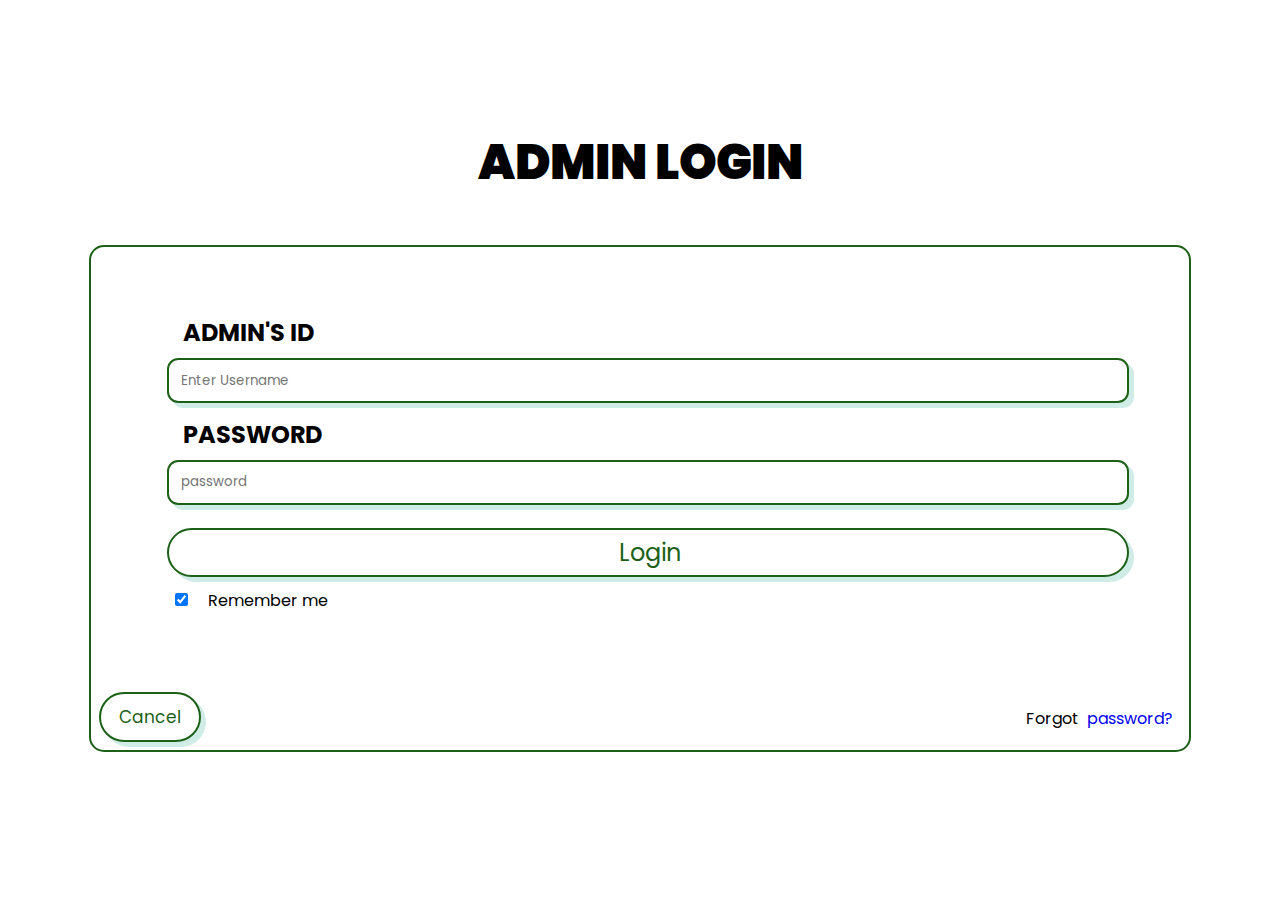
<file: adminH.html>
<!DOCTYPE html>
<html>
<head>
<meta name="viewport" content="width=device-width, initial-scale=1">

<link rel="stylesheet" href="adminH.css">


</head>
<body>

    <h1><b><center><font size="30">ADMIN LOGIN</font></center></b></h1>



    <form action="authentication.php" method="post">
        <div class="container">
          <label for="uname"><b><font size="5">ADMIN'S ID</font></b></label>
          <input type="text" placeholder="Enter Username" name="a_email" required>
      
          <label for="psw"><b><font size="5">PASSWORD</font></b></label>
          <input type="text" placeholder="password" name="pass" required>
              
          <button type="submit" class="login_btn"><font size="5"  action="authentication.php">Login</font></button><br>
          <label>
            <input type="checkbox" checked="checked" name="remember"><font size="3"> Remember me</font>
          </label>
        </div>
        <button type="button" class="cancelbtn">Cancel</button>
        <font size="3"><span class="psw">Forgot<a href="#">password?</a></span></font>
        </div>
    </form>
    
</body>   
</html>
</file>
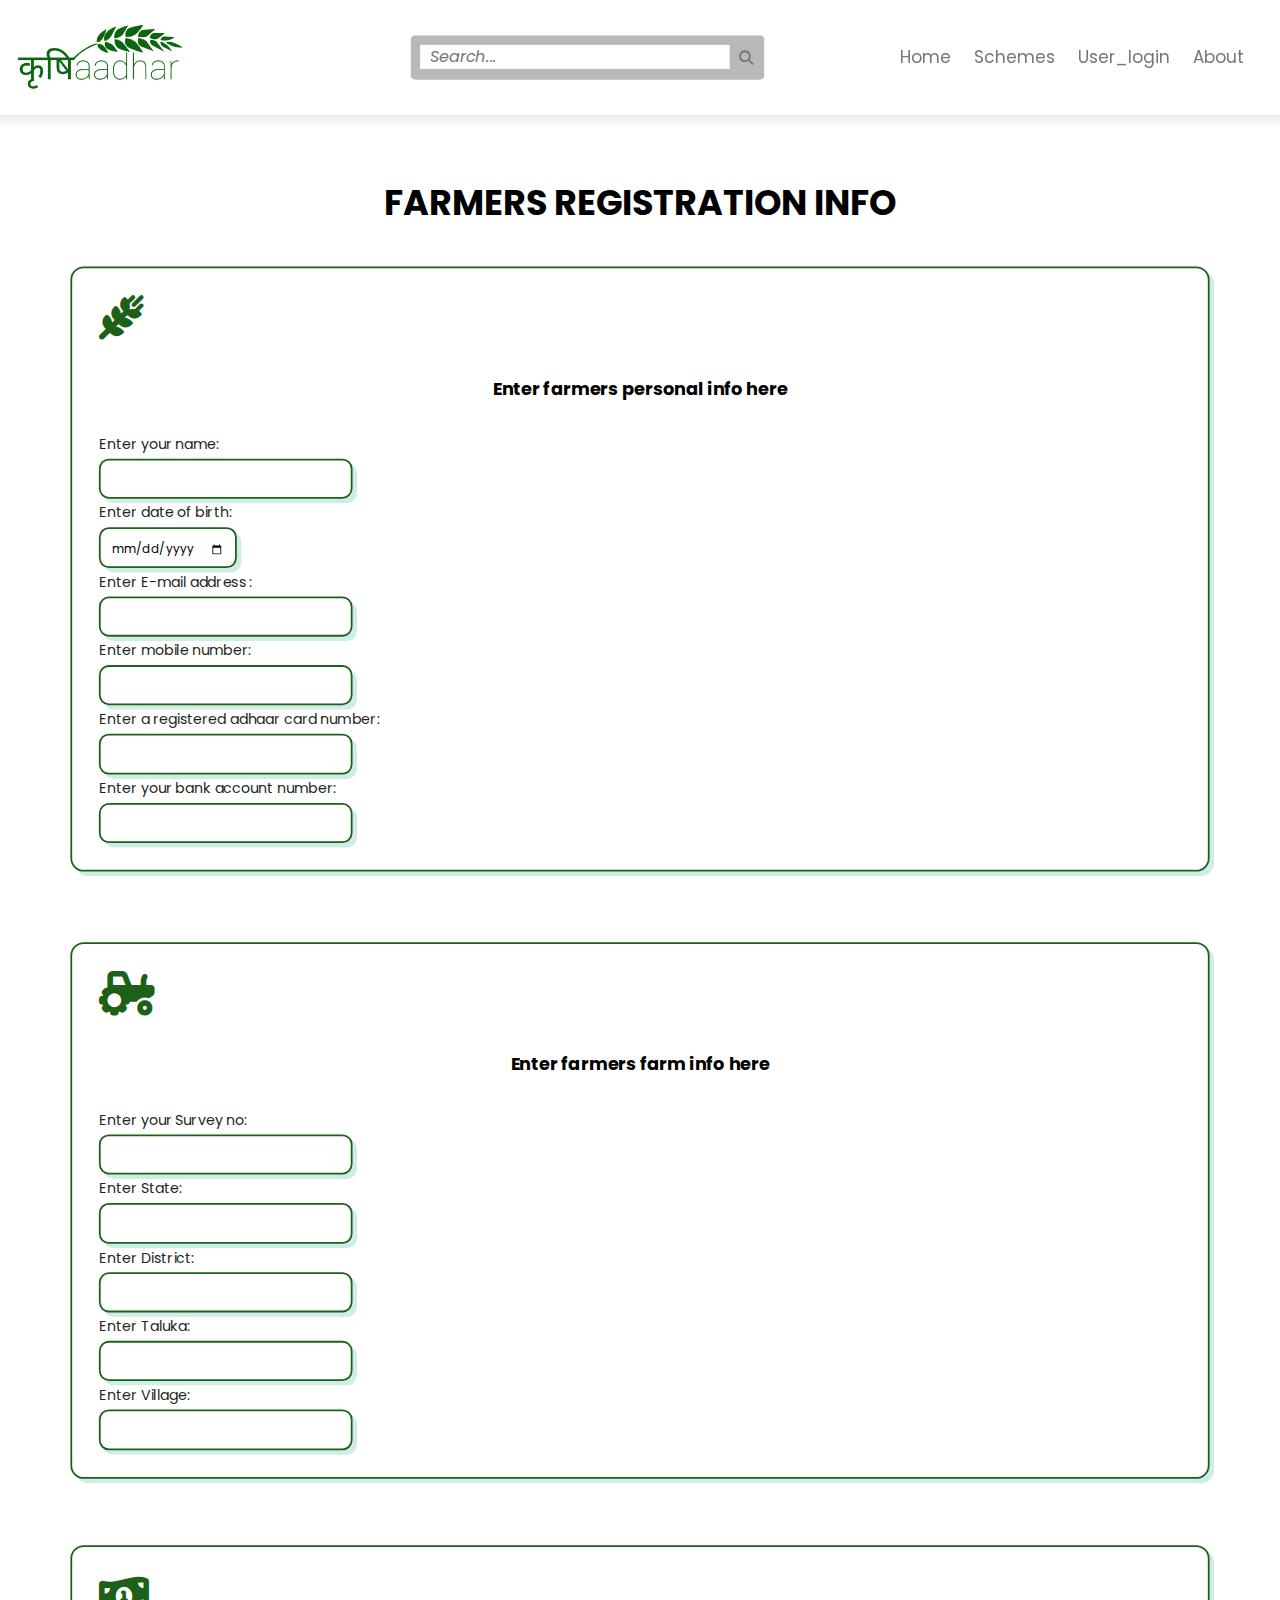
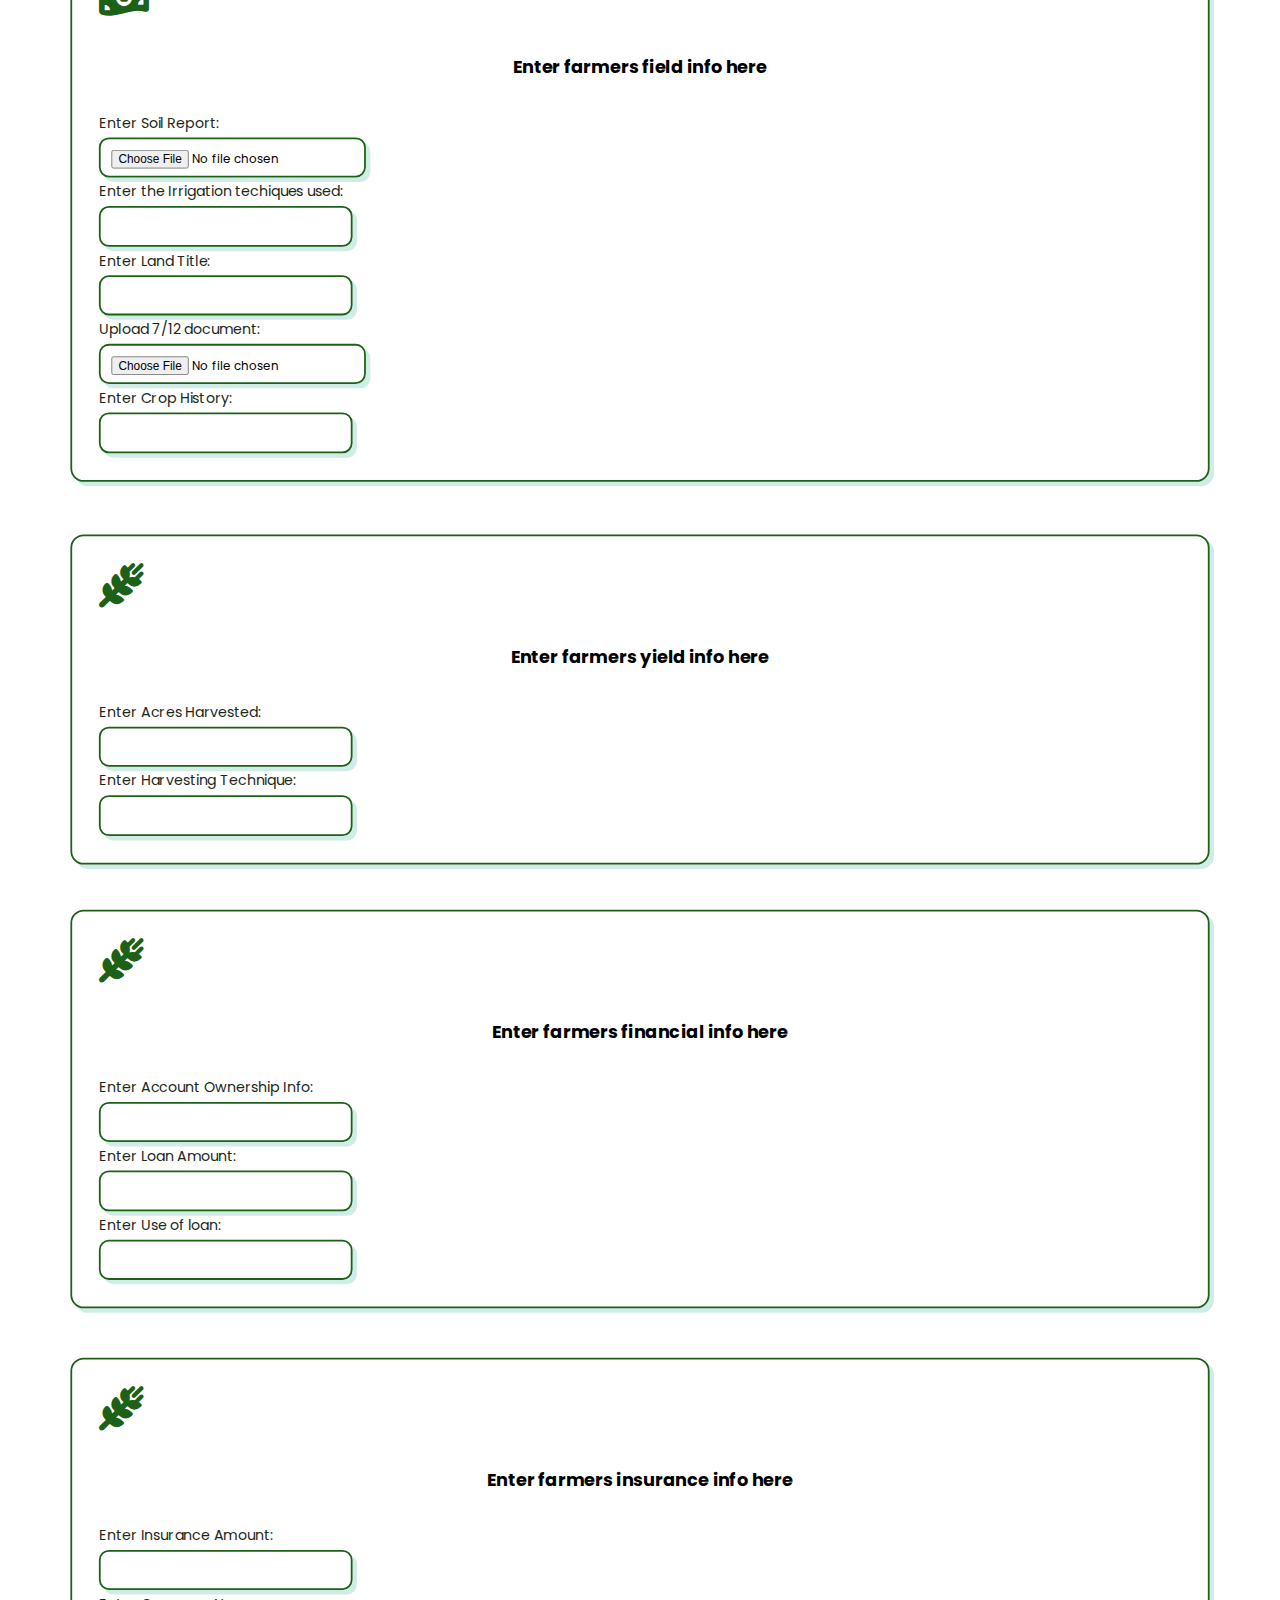
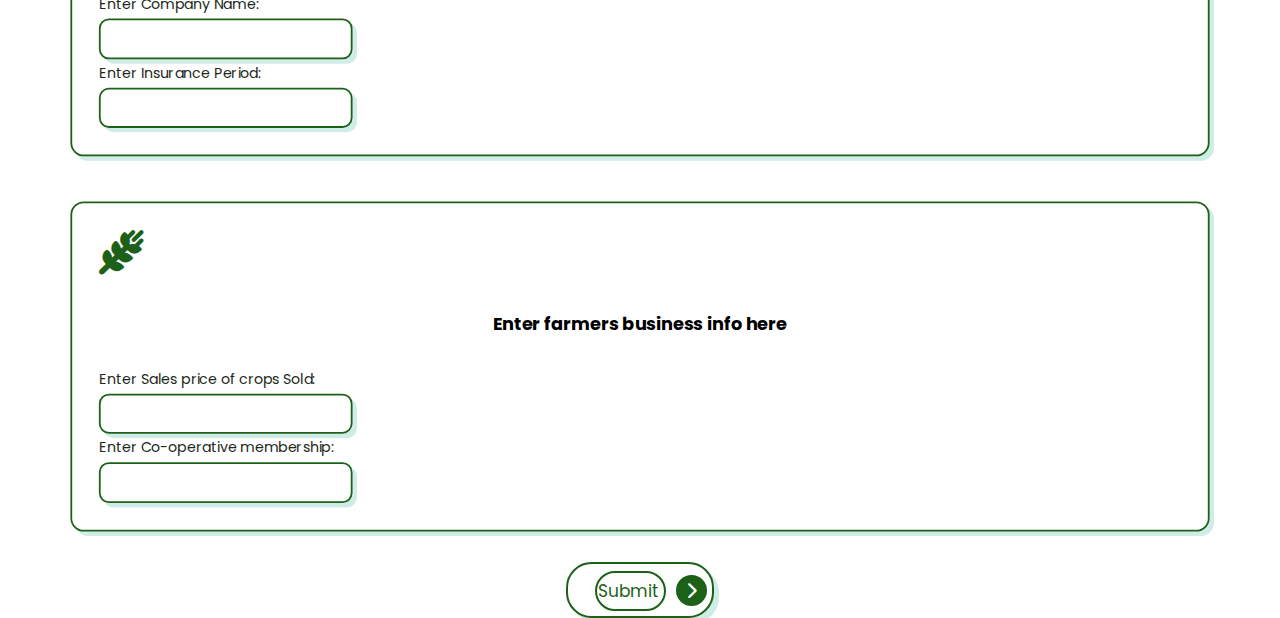
<file: registration.html>
<!DOCTYPE html>
<!--[if lt IE 7]>      <html class="no-js lt-ie9 lt-ie8 lt-ie7"> <![endif]-->
<!--[if IE 7]>         <html class="no-js lt-ie9 lt-ie8"> <![endif]-->
<!--[if IE 8]>         <html class="no-js lt-ie9"> <![endif]-->
<!--[if gt IE 8]>      <html class="no-js"> <!--<![endif]-->
<html>

<head>
    <meta charset="UTF-8">
    <meta http-equiv="X-UA-Compatible" content="IE=edge">
    <meta name="viewport" content="width=device-width, initial-scale=1.0">
    <title>web portal for farmer id</title>

    <!-- font awesome cdn link  -->
    <link rel="stylesheet" href="https://cdnjs.cloudflare.com/ajax/libs/font-awesome/6.2.0/css/all.min.css">

    <!-- custom css file link  -->
    <link rel="stylesheet" href="xmain.css">


</head>

<body>
    <!--[if lt IE 7]>
            <p class="browsehappy">You are using an <strong>outdated</strong> browser. Please <a href="#">upgrade your browser</a> to improve your experience.</p>
        <![endif]-->

    <header class="header">
        <img src="logo.png"  href="index.html">
                <a href="#" class="logo"></a>
        <div class="search-container">
            <form action="/action_page.php">
                <div id="search" class="search">
                    <input type="text" placeholder=" &nbsp;Search..." name="search" style="font-style:italic">

                    <a onclick="window.location.reload();">
                        &nbsp;
                        <div type="submit" id="menu-btn" class="fas fa-search" style="scale:1.2"></div>

                    </a>
                </div>

            </form>
        </div>
        <nav class="navbar" id="home">
            <a href="index.html">Home</a>
            <a href="#footer">Schemes</a>


            <a href="#user_login">User_login</a>

            <a href="#footer">About</a>
        </nav>
    </header>
    
    <form action="submitx.php" method="post" name="for">
        <div class="div_bg" name="divbg">
            <div class="reg_info" id="reg_info" name="reginfo">
                <center >
                    <h1 style="font-size: 35px;" id="govt_schemes"><br><br>FARMERS REGISTRATION INFO</h1>
                </center>
                <div class="box" name="bax">
                    <i class="fa-solid fa-wheat-alt"></i>
                    <center>
                        <h1>Enter farmers personal info here</h1>
                    </center>
                    <br><br>
                    
                    <input class="input" name="farmer_id" id="aidi" type="text" contenteditable="false" style="display:none;">
                    <p>Enter your name:</p>
                    <input class="input" name="farmer_name" type="text">
                    <p>Enter date of birth:</p>
                    <input class="input" name="date_of_birth" type="date">
                    
                    <p>Enter E-mail address :</p>
                    <input class="input" name="farmer_email" type="text" size="20">
                    <p>Enter mobile number:</p>
                    <input class="input" type="number" name="mobile_no"  size="11">

                    <p>Enter a registered adhaar card number:</p>
                    <input class="input" type="number" name="aadhar_no" size="12">

                    <p>Enter your bank account number:</p>
                     <input class="input" type="number" name="account_no" size="12">

                    



                </div>
                <div class="box">
                    <i class="fa-solid fa-tractor"></i>
                    <center>
                        <h1>Enter farmers farm info here</h1>
                    </center>
                    <br><br>
                    <p>Enter your Survey no:</p>
                    <input class="input" type="number" name="survey_no">

                    <p>Enter State:</p>
                    <input class="input" type="text" name="state">

                    <p>Enter District:</p>
                    <input class="input" type="text" name="district">

                    <p>Enter Taluka:</p>
                    <input class="input" type="text" name="taluka">

                    <p>Enter Village:</p>
                    <input class="input" type="text" name="village">

                </div>
                <div class="box">
                    <i class="fa-solid fa-money-bill-1-wave"></i>
                    <center>
                        <h1>Enter farmers field info here</h1>
                    </center>
                    <br><br>


                    <p>Enter Soil Report:</p>
                    <input class="input" type="file" name="soil_report" class="form-control" accept=".pdf" required/>
                    <p>Enter the Irrigation techiques used:</p>
                    <input class="input" type="text" name="irrigation">
                    <p>Enter Land Title:</p>
                    <input class="input" type="text" name="land_title">
                    <p>Upload 7/12 document:</p>
                    <input class="input" type="file" name="doc_712" class="form-control" accept=".pdf" required/>
                    <p>Enter Crop History:</p>
                    <input class="input" type="text" name="crop_history">

                </div>
                <div class="box">
                    <i class="fa-solid fa-wheat-alt"></i>

                    <center>
                        <h1>Enter farmers yield info here</h1>
                    </center>
                    <br><br>


                    <p>Enter Acres Harvested:</p>
                    <input class="input" type="text" name="acres_harvested">

                    <p>Enter Harvesting Technique:</p>
                    <input class="input" type="text" name="harvesting_technique">
                </div>
                <div class="box">
                    <i class="fa-solid fa-wheat-alt"></i>
                    <center>
                        <h1>Enter farmers financial info here</h1>
                    </center>
                    <br><br>

                    <p>Enter Account Ownership Info:</p>
                    <input class="input" type="text" name="account_ownership">
                    <p>Enter Loan Amount:</p>
                    <input class="input" type="number" name="loan_amount">
                    <p>Enter Use of loan:</p>
                    <input class="input" type="text" name="use_of_loan">

                </div>

                <div class="box">
                    <i class="fa-solid fa-wheat-alt"></i>
                    <center>
                        <h1>Enter farmers insurance info here</h1>
                    </center>
                    <br><br>

                    <p>Enter Insurance Amount:</p>
                    <input class="input" type="number" name="insurance_amount">
                    <p>Enter Company Name:</p>
                    <input class="input" type="text" name="cmp_details">
                    <p>Enter Insurance Period:</p>
                    <input class="input" type="text" name="ins_period">

                </div>
                <div class="box">
                    <i class="fa-solid fa-wheat-alt"></i>
                    <center>
                        <h1>Enter farmers business info here</h1>
                    </center>
                    <br><br>

                    <p>Enter Sales price of crops Sold:</p>
                    <input class="input" type="number" name="sales_price">
                    <p>Enter Co-operative membership:</p>
                    <input class="input" type="text" name="co_operative_membership">
                    
                </div>
                
                <center>
                    <a class="btn"><button type="submit" class="submt" onclick="alert(well + val)" action="submitx.php" 
                            method="post">Submit</button> <span class="fas fa-chevron-right"></span> </a>
                </center>

            </div>
        </div>
    </form>
    <script>
        var seq = (Math.floor(Math.random() * 10000) + 10000).toString().substring(1);
        var seq2 = (Math.floor(Math.random() * 10000) + 10000).toString().substring(1);
        var seq3 = (Math.floor(Math.random() * 10000) + 10000).toString().substring(1);
        var seq4 = (Math.floor(Math.random() * 10000) + 10000).toString().substring(1);
        var val = seq.toString() + " " + seq2.toString() + " " + seq3.toString() + " " + seq4.toString();
        console.log(val);
         document.getElementById("aidi").value=val;
         var well = "Your farmer id is: \n"
        //document.for.divbg.reginfo.bax.farmer_id.value = val;

    </script>



</body>

</html>
</file>
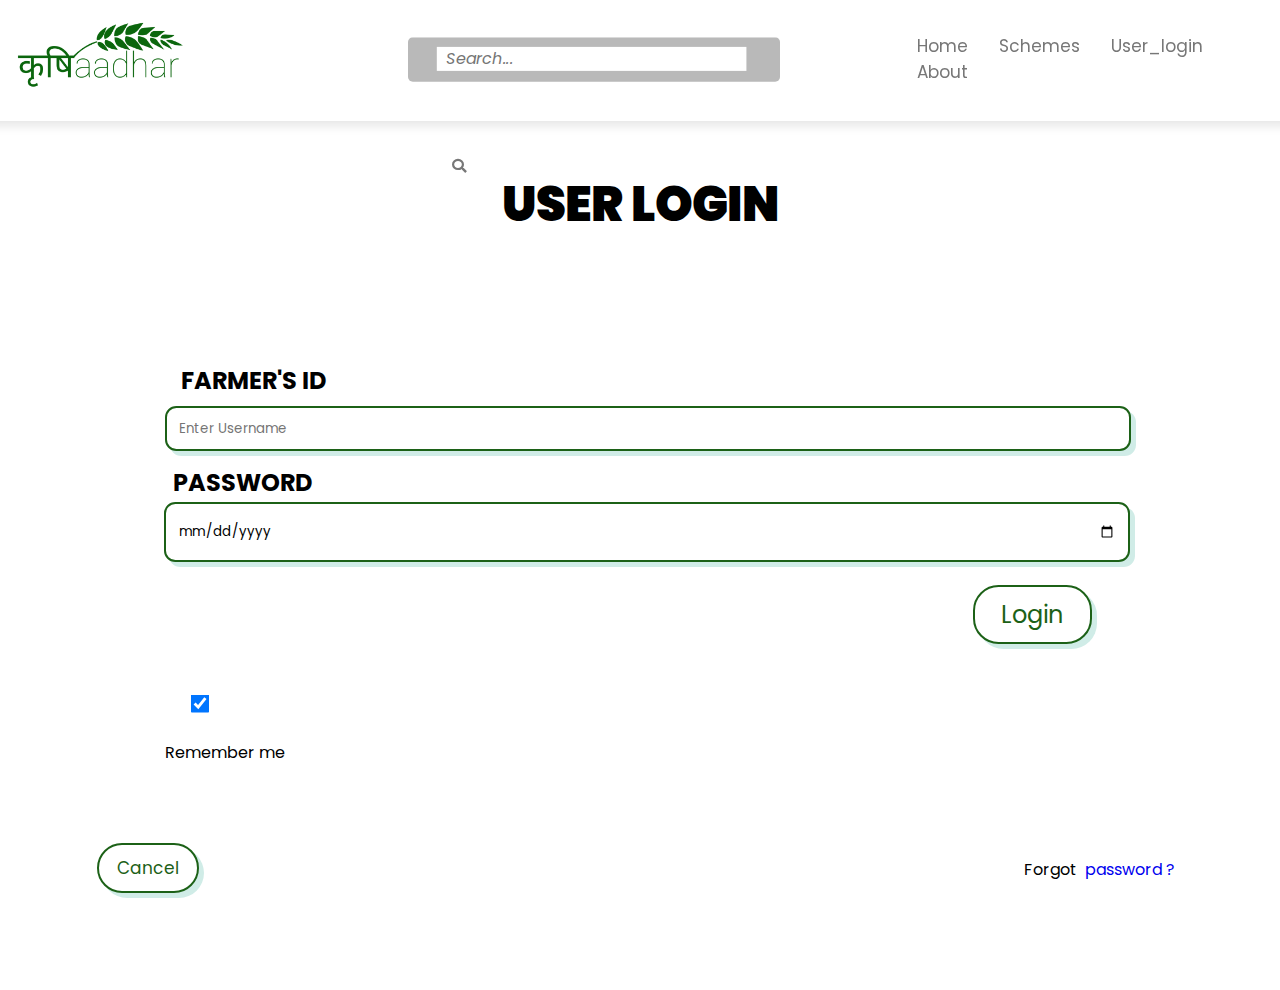
<file: userlogin.html>
<!DOCTYPE html>
<html>
<head>
<meta name="viewport" content="width=device-width, initial-scale=1">

<link rel="stylesheet" href="user.css">
<link rel="stylesheet" href="https://cdnjs.cloudflare.com/ajax/libs/font-awesome/5.15.4/css/all.min.css">



</head>
<body>
  <header class="header">
    <img src="logo.png"> 
    <a href="#" class="logo"></a>
    <div class="search-container">
        <form action="/action_page.php">
           <div id="search" class="search">
          <input type="text" placeholder=" &nbsp;Search..." name="search" style="font-style:italic" >
        
          <a onclick="window.location.reload();">
            &nbsp;
          <div type="submit" id="menu-btn" class="fas fa-search" style="scale:1.2"></div>
          
        </a>
          </div>
          
        </form>
      </div>
    <nav class="navbar" id="home">
        <a href="#slide">Home</a>
        <a href="#govt_schemes">Schemes</a>
        
        
        <a href="#user_login">User_login</a>
        
        <a href="#footer">About</a>
    </nav>
</header>



    <h1><b><center><font size="30">USER LOGIN</font></center></b></h1>



    <form action="/action_page.php" method="post">
        <div class="imgcontainer">
          
        </div>
      
        <div class="container">
          <label for="uname"><b><font size="5" class="uname">FARMER'S ID</font></b></label>
          <input type="text" placeholder="Enter Username" name="uname" required>
      
          <label for="psw" style="margin-top: 2em;"><b><font size="5" class="psw">PASSWORD</font></b></label>
          <input type="date" placeholder="Birthday" class="dat" name="Bdy" required style="height: 60px; margin-top: 2px;">
              
          <button type="submit" class="login_btn"><font size="5">Login</font></button><br>
          <label>
            <input type="checkbox" checked="checked" name="remember" class="chkbox"><font size="3"> Remember me</font>
          </label>
        </div>
        <button type="button" class="cancelbtn">Cancel</button>
        <font size="3"><span class="psw">Forgot<a href="#">password ?</a></span></font>
        </div>
      </form>
    
</body>   
</html>
</file>
<file: adminH.css>
@import url("https://fonts.googleapis.com/css2?family=Poppins:wght@100;200;300;400;500;600;700&display=swap");


* {
    font-family: "Poppins", sans-serif;
    margin: 8px;
    padding: 0;
    box-sizing: border-box;
    outline: none;
    border: none;
    text-transform: none;
    transition: all 0.2s ease-out;
    text-decoration: none;
  }

:root {
  --green:#1c6117;
  --black:#444;
  --light-color:#777;
  --box-shadow:.5rem .5rem 0 rgba(22, 160, 133, .2);
  --text-shadow:.4rem .4rem 0 rgba(0, 0, 0, .2);
  --border:.2rem solid var(--green);
}

html {
    font-size: 62.5%;
    overflow-x: hidden;
    scroll-padding-top: 7rem;
    scroll-behavior: smooth;
}

body {font-family: Arial, Helvetica, sans-serif;
    background: none;
    background-repeat: no-repeat;
    background-size: 100%;
    padding: 65px;
  
  
    
  } 
  form{
    border: 2px solid #1c6117;
    background-color: #ffffff;
    border-radius: 1.5em;
  }
  
  
  input[type=date], input[type=Birthday] {
    width: 100%;
    padding: 12px 20px;
    margin: 8px 0;
    display: inline-block;
     border: 2px solid rgb(13, 9, 9);
    box-sizing: border-box;
  
  }
  input[type=text], input[type=password]{
    width: 100%;
    z-index: 500;
    border-radius: 0.85em;
    box-shadow: var(--box-shadow);
    border: var(--border);
    padding: 1.2rem;
    margin-bottom: 1em;
    size: right -1em;
    height: 3.4em;
    display: grid;
    grid-template-columns: repeat(auto-fit, minmax(auto, auto));
    gap: 2rem;
     
  
  }
  
  h2{
    text-align: center;
    color: rgba(248, 245, 245, 0.989);
  }
  button {

    width: 100%;
    display: inline-block;
    margin-top: 1rem;
    padding: 0.5rem;
    padding-left: 1rem;
    border: var(--border);
    border-radius: 1.5em;
    box-shadow: var(--box-shadow);
    color: var(--green);
    cursor: pointer;
    font-size: 1.7rem;
    background: #fff;
    
  }
  
  button:hover{
    background: var(--green);
    color:#fff;
}

  

button:hover span{
    color: var(--green);
    background:#fff;
    margin-left: 1rem;
}

.container.login_btn{
  width: 20%;
  scale: 21.5;
}
 
  .cancelbtn {
    width: auto;
    padding: 10px 18px;
    background-color: #ffffff;
  }
  
  
  img.avatar {
    width: 40%;
    border-radius: 50%;
  }
  
  .container {
    padding: 60px;
  }
  
  span.psw {
    float: right;
    padding-top: 16px;
  }
  
  /* Change styles for span and cancel button on extra small screens */
  @media screen and (max-width: 300px) {
    span.psw {
       display: block;
       float: none;
    }
    .cancelbtn {
       width: 100%;
    }
  }
</file>
<file: xmain.css>
@import url("https://fonts.googleapis.com/css2?family=Poppins:wght@100;200;300;400;500;600;700&display=swap");
:root {
  --green:#1c6117;
  --black:#444;
  --light-color:#777;
  --box-shadow:.5rem .5rem 0 rgba(22, 160, 133, .2);
  --text-shadow:.4rem .4rem 0 rgba(0, 0, 0, .2);
  --border:.2rem solid #1c6117;
}

* {
  font-family: "Poppins", sans-serif;
  margin: 0;
  padding: 0;
  box-sizing: border-box;
  outline: none;
  border: none;
  text-transform: none;
  transition: all 0.2s ease-out;
  text-decoration: none;
}

html {
  font-size: 62.5%;
  overflow-x: hidden;
  scroll-padding-top: 7rem;
  scroll-behavior: smooth;
}

.submt {
  margin-left: 1.5em;
  display: inline-block;
  margin-top: 0.2rem;
  padding: 0.5rem;
  padding-left: 0.1rem;
  border: var(--border);
  border-radius: 1.5em;
  
  color: var(--green);
  cursor: pointer;
  font-size: 1.7rem;
  background: rgb(253, 253, 253);
}

.btn {
  display: inline-block;
  margin-top: 1rem;
  padding: 0.5rem;
  padding-left: 0.1rem;
  border: var(--border);
  border-radius: 1.5em;
  box-shadow: var(--box-shadow);
  color: var(--green);
  cursor: pointer;
  font-size: 1.7rem;
  background: #fff;
}

.btn span {
  padding: 0.7rem 1rem;
  border-radius: 1.5em;
  background: var(--green);
  color: #fff;
  margin-left: 0.5rem;
}

.btn:hover {
  background: var(--green);
  color: #fff;
}

.btn:hover span {
  color: var(--green);
  background: #fff;
  margin-left: 1rem;
}

.header {
  z-index: 10000;
  padding: 0.002em 20%;
  position: fixed;
  top: 0;
  left: 0;
  right: 0;
  z-index: 1000;
  box-shadow: 0 0.5rem 1rem rgba(0, 0, 0, 0.1);
  display: flex;
  align-items: center;
  justify-content: space-between;
  background: #fff;
  margin-left: -6em;
  margin-right: -22em;
}

.header .logo {
  margin-left: -12em;
  font-size: 2.5rem;
  color: var(--black);
}

.header img {
  scale: 2.2;
  position: relative;
  width: 10%;
  height: auto;
  margin-top: 1em;
  margin-right: 70em;
  margin-left: -15em;
  color: white;
}

.header.navbar {
  margin-right: 3em;
  position: relative;
}

.header .navbar a {
  font-size: 1.7rem;
  color: var(--light-color);
  margin-left: 2rem;
}

.header .navbar a:hover {
  color: rgb(35, 97, 22);
}

.header .search-container {
  background: rgb(185, 185, 185);
  color: #777;
  height: 3.7em;
  scale: 1.2;
  padding: 0.8em;
  border-radius: 0.4em;
  margin-left: -12em;
  margin-right: 14em;
}

.header .search-container .search {
  width: auto;
  margin-right: 0.2em;
  margin-left: 0em;
} /*# sourceMappingURL=xmain.css.map */ /*# sourceMappingURL=xmain.css.map */
.div_bg .reg_info h1 {
  margin-top: 2em;
}

.div_bg .reg_info .box {
  background: #fff;
  border-radius: 1.5em;
  box-shadow: var(--box-shadow);
  border: var(--border);
  padding: 3rem;
  height: auto;
  scale: 0.89;
}

.div_bg .reg_info .box .location {
  border-radius: 0.85em;
  box-shadow: var(--box-shadow);
  border: var(--border);
  padding: 1.2rem;
  margin-right: 60em;
  margin-top: -2.4em;
  margin-left: -0.5em;
  size: right -1em;
  height: 3em;
}

.div_bg .reg_info .box .location .btn text {
  scale: 1.2em;
}

.div_bg .reg_info .box .location .btn {
  margin-top: 1.5em;
  margin-left: -0.8em;
}

.div_bg .reg_info .box .input {
  z-index: 500;
  border-radius: 0.85em;
  box-shadow: var(--box-shadow);
  border: var(--border);
  padding: 1.2rem;
  size: right -1em;
  height: 3.4em;
  display: grid;
  grid-template-columns: repeat(auto-fit, minmax(auto, auto));
  gap: 2rem;
}

.div_bg .reg_info .box i {
  color: var(--green);
  font-size: 5rem;
}

.div_bg .reg_info .box .input .option text {
  font-size: 1.2em;
  z-index: 700;
}

h3 {
  color: black;
  font-size: 2.5rem;
  padding: 1rem 0;
  margin-left: 3em;
}

h1 {
  color: black;
  font-size: 2rem;
}

.div_bg .reg_info .box p {
  color: rgb(27, 40, 27);
  font-size: 1.6rem;
  line-height: 2;
} /*# sourceMappingURL=main_2.css.map *//*# sourceMappingURL=xmain.css.map */
</file>
<file: user.css>
@import url("https://fonts.googleapis.com/css2?family=Poppins:wght@100;200;300;400;500;600;700&display=swap");


* {
    font-family: "Poppins", sans-serif;
    margin: 8px;
    padding: 0;
    box-sizing: border-box;
    outline: none;
    border: none;
    text-transform: none;
    transition: all 0.2s ease-out;
    text-decoration: none;
  }
  .header {
    z-index: 10000;
    padding: 0.002em 20%;
    position: fixed;
    top: -1em;
    left: 0;
    right: 0;
    z-index: 1000;
    box-shadow: 0 0.5rem 1rem rgba(0, 0, 0, 0.1);
    display: flex;
    align-items: center;
    justify-content: space-between;
    background: #fff;
    margin-left: -6em;
    margin-right: -22em;
  }
  
  .header .logo {
    margin-left: -12em;
    font-size: 2.5rem;
    color: var(--black);
  }
  
  .header img {
    scale: 2.2;
    position: relative;
    width: 10%;
    height: auto;
    margin-top: 1em;
    margin-right: 70em;
    margin-left: -15em;
    color: white;
  }
  
  .header.navbar {
    margin-right: 3em;
    position: relative;
  }
  
  .header .navbar a {
    font-size: 1.7rem;
    color: var(--light-color);
    margin-left: 2rem;
  }
  
  .header .navbar a:hover {
    color: rgb(32, 114, 26);
  }
  
  .header .search-container {
    background: rgb(185, 185, 185);
    color: #777;
    height: 3.7em;
    scale: 1.2;
    padding: 0.8em;
    border-radius: 0.4em;
    margin-left: -12em;
    margin-right: 14em;
  }

  .header .search-container input{
    margin-top: -10px;
    margin-bottom: 5em;
    top: -5em;
  }
  
  .header .search-container .search {
    margin-top: -0.97em;
    margin-right: 0.2em;
    margin-left: 0em;
  }
  


:root {
  --green:#1c6117;
  --black:#444;
  --light-color:#777;
  --box-shadow:.5rem .5rem 0 rgba(22, 160, 133, .2);
  --text-shadow:.4rem .4rem 0 rgba(0, 0, 0, .2);
  --border:.2rem solid var(--green);
}

html {
  font-size: 62.5%;
  overflow-x: hidden;
  scroll-padding-top: 7rem;
  scroll-behavior: smooth;
}

body {font-family: Arial, Helvetica, sans-serif;
  background: none;
  background-repeat: no-repeat;
  background-size: 100%;
  padding: 65px;


  
} 
.header .search-container from{
  border: none;
  margin-right: 8em;
}




 input[type=date], input[type=Birthday] {
  width: 100%;
  padding: 1332px 15px;
  margin: 8px 0;

  display: inline-block;
  border: 2px solid rgb(13, 9, 9);
  box-sizing: border-box;

}




.formm{
  border: 2px solid #1c6117;
  background-color: #ffffff;
  border-radius: 1.5em;
}
.container input{
  width: 100%;
  z-index: 500;
  border-radius: 0.85em;
  box-shadow: var(--box-shadow);
  border: var(--border);
  padding: 1.2rem;
  margin-bottom: 1em;
  size: right -1em;
  height: 3.4em;
  display: grid;
  grid-template-columns: repeat(auto-fit, minmax(auto, auto));
  gap: 2rem;
   

}

h2{
  text-align: center;
  color: rgba(248, 245, 245, 0.989);
}
button {

  width: 100%;
  display: inline-block;
  margin-top: 1rem;
  padding: 0.5rem;
  padding-left: 1rem;
  border: var(--border);
  border-radius: 1.5em;
  box-shadow: var(--box-shadow);
  color: var(--green);
  cursor: pointer;
  font-size: 1.7rem;
  background: #fff;
  
}
h1{
  margin-top: 50px;
}

.login_btn {
  align-items: center;
  margin-left: 48em;
  width: auto;
  padding: 10px 18px;
  background-color: #ffffff;

}
.login_btn:hover {
  background: var(--green);
  color: #fff;
}

.login_btn:hover span {
  color: var(--green);
  background: #fff;
  margin-left: 1rem;
}

.cancelbtn {
  width: auto;
  padding: 10px 18px;
  background-color: #ffffff;

}
.cancelbtn:hover {
  background: var(--green);
  color: #fff;
}

.cancelbtn:hover span {
  color: var(--green);
  background: #fff;
  margin-left: 1rem;
}

.imgcontainer {
  text-align: center;
  margin: 24px 0 12px 0;
}

img.avatar {
  width: 40%;
  border-radius: 50%;
}
.search-container .search input{
  margin-top: 0.1em;
}
.container {
  padding: 60px;
}

.container .chkbox{
  scale:0.4;
  margin-left: -33em;
  margin-top: 1em;
  padding: 2em;
  box-shadow: none;
}
.container .psw{
  margin-left: 0em;
}
.container .dat{
  margin-left: 0.5em;
}
span.psw {
  float: right;
  padding-top: 16px;
}

/* Change styles for span and cancel button on extra small screens */
@media screen and (max-width: 300px) {
  span.psw {
     display: block;
     float: none;
  }
  .cancelbtn {
     width: 100%;
  }
}
</file>
